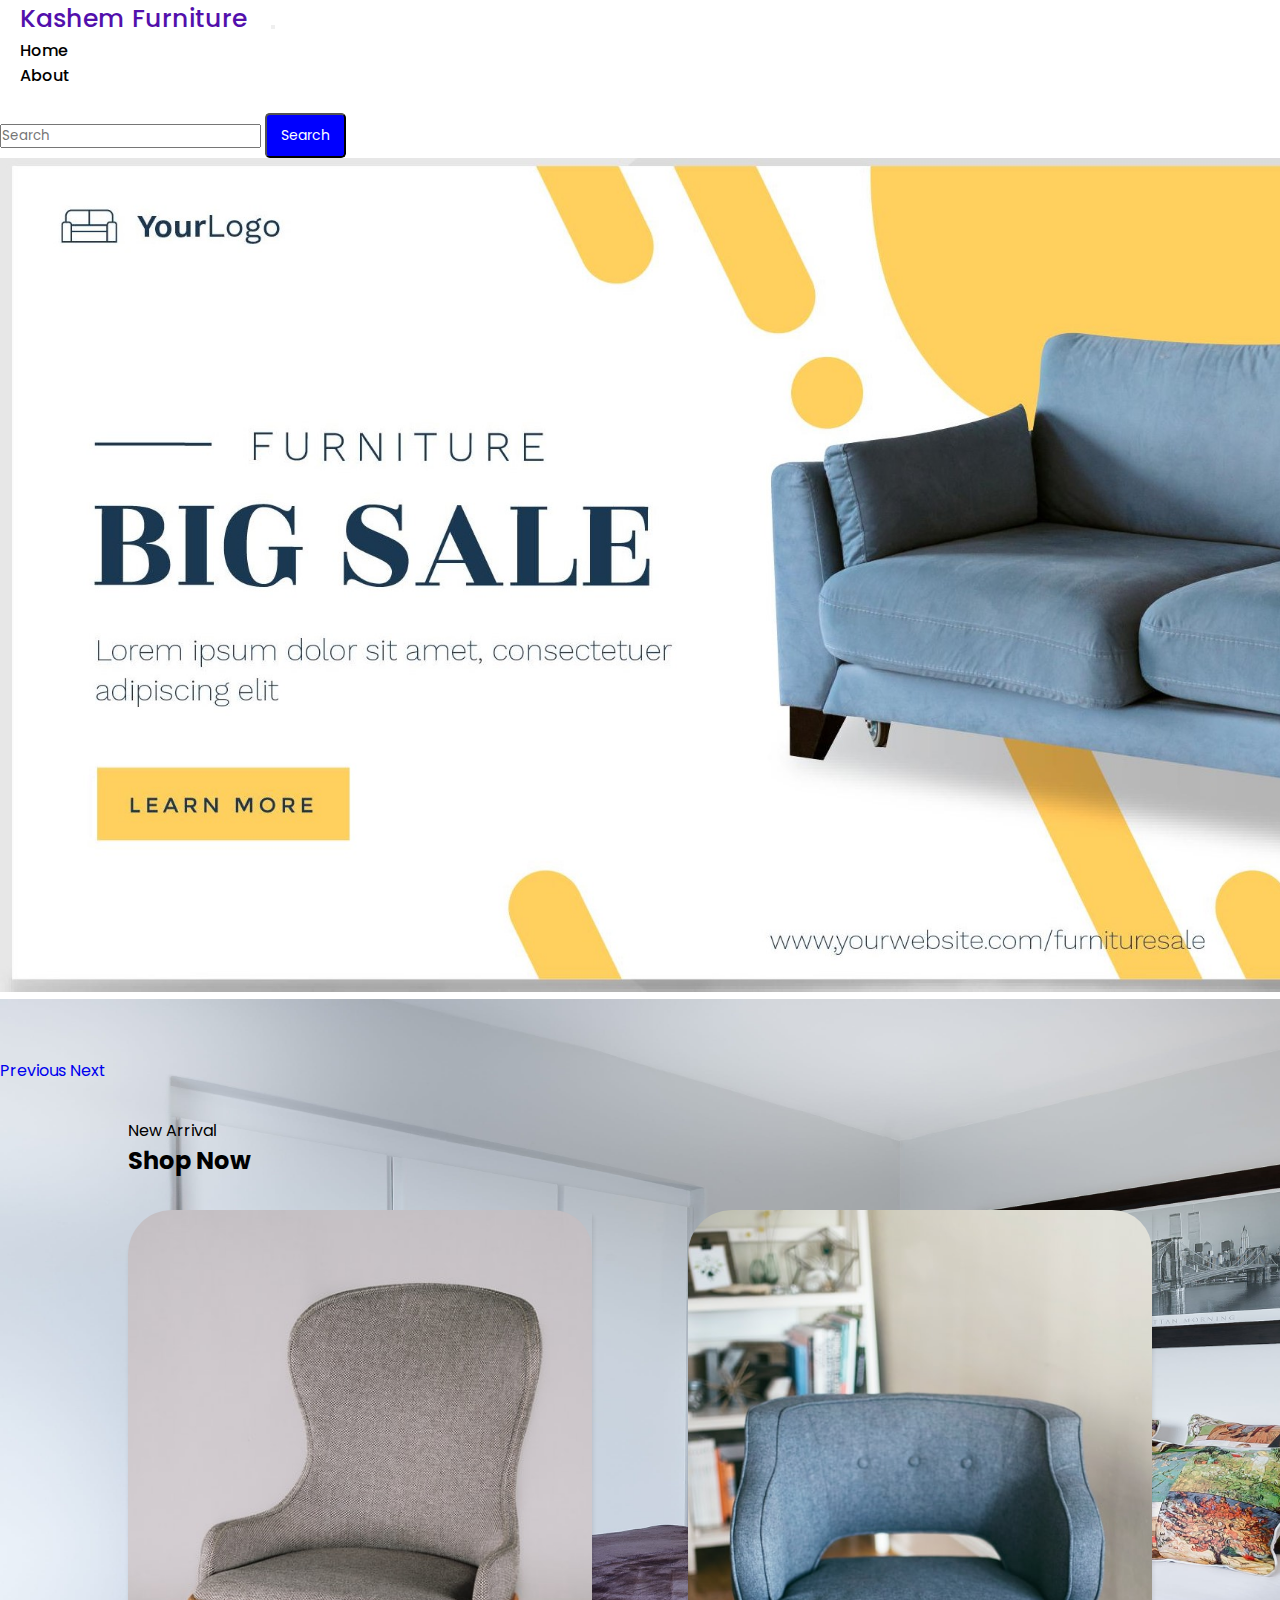
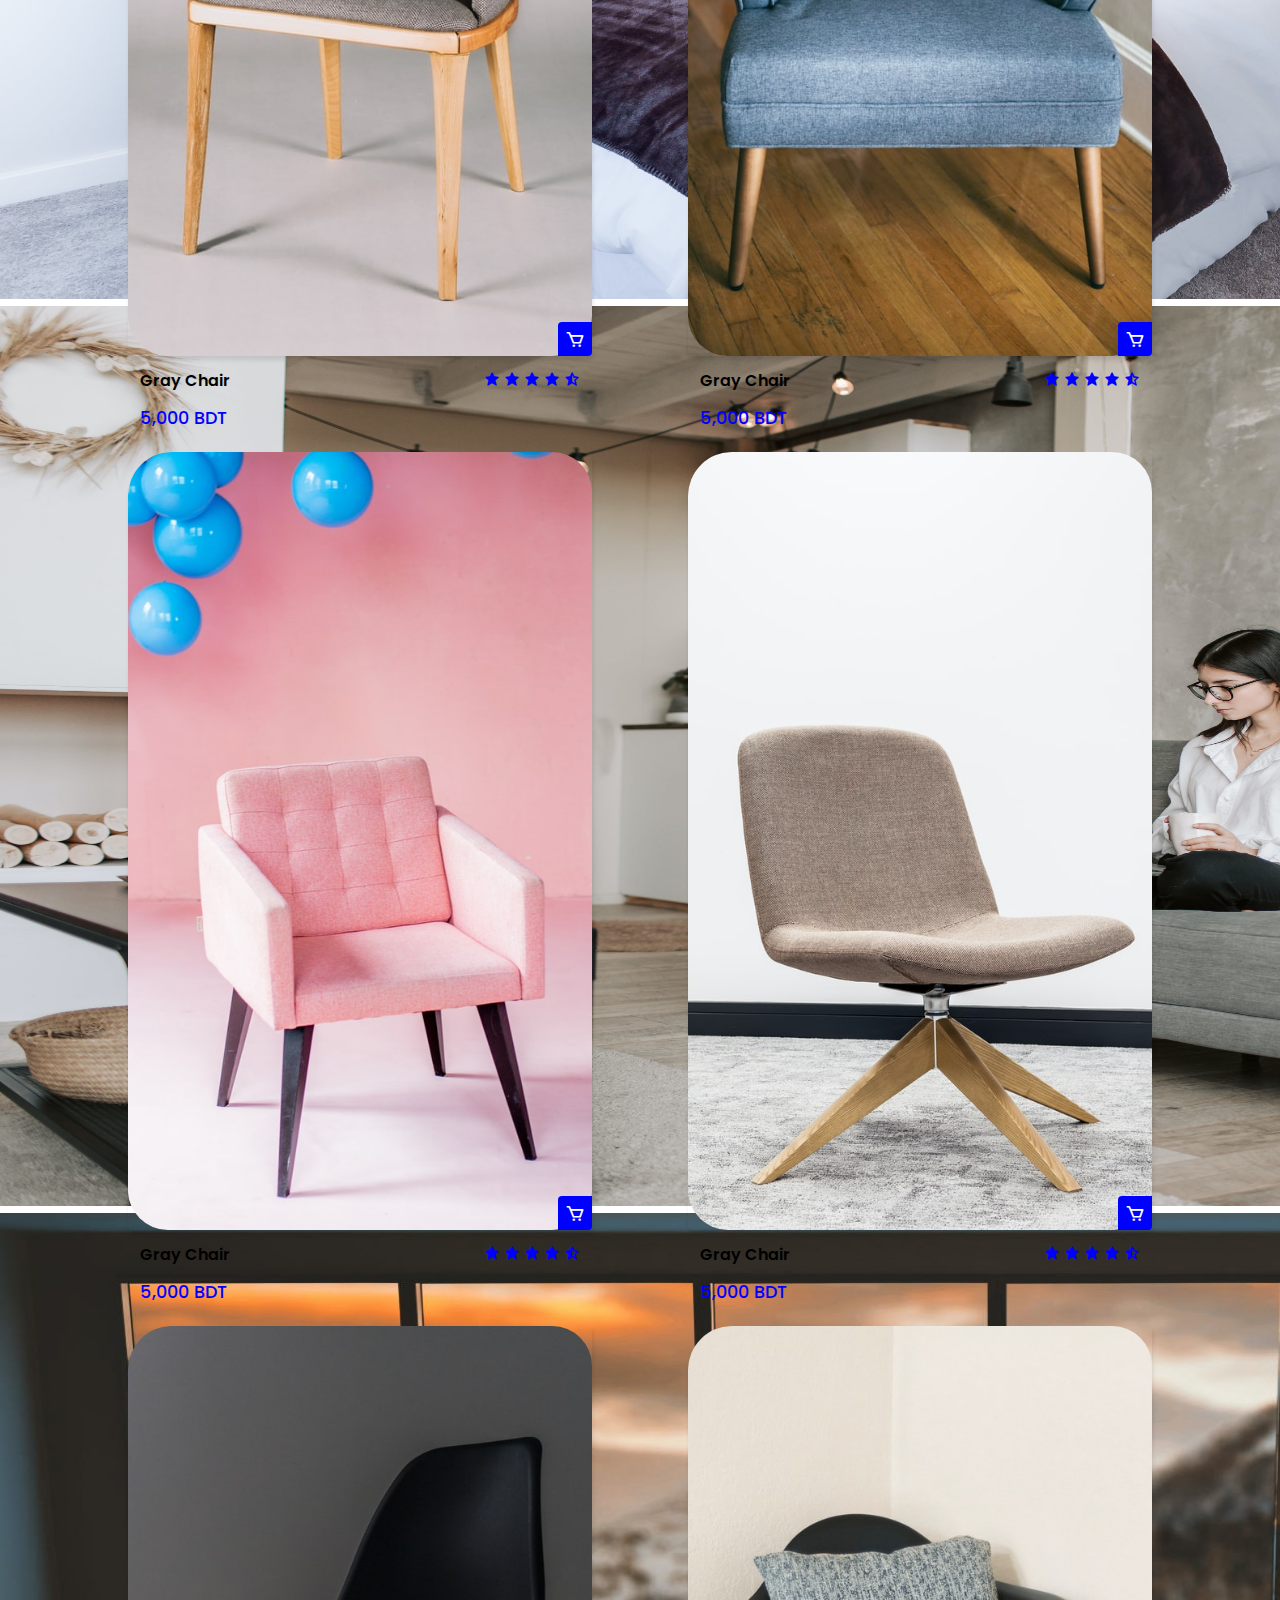
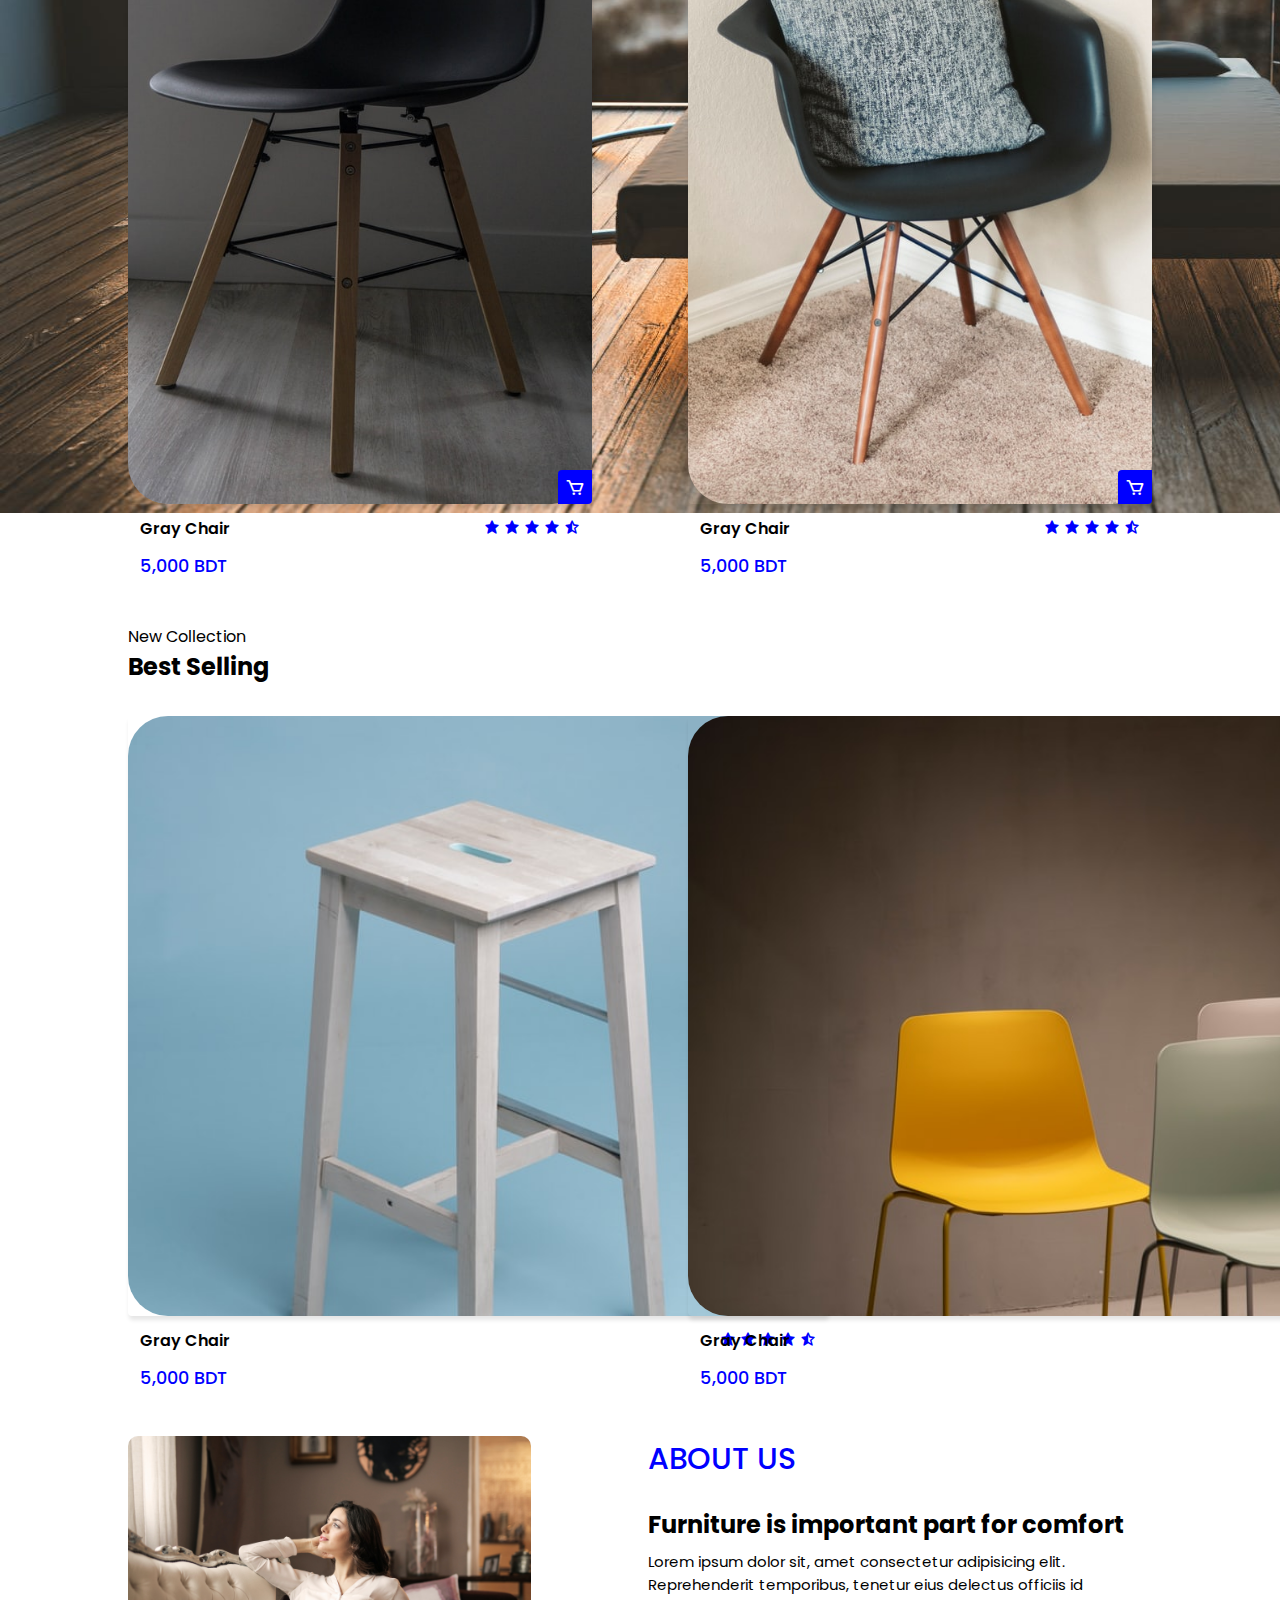
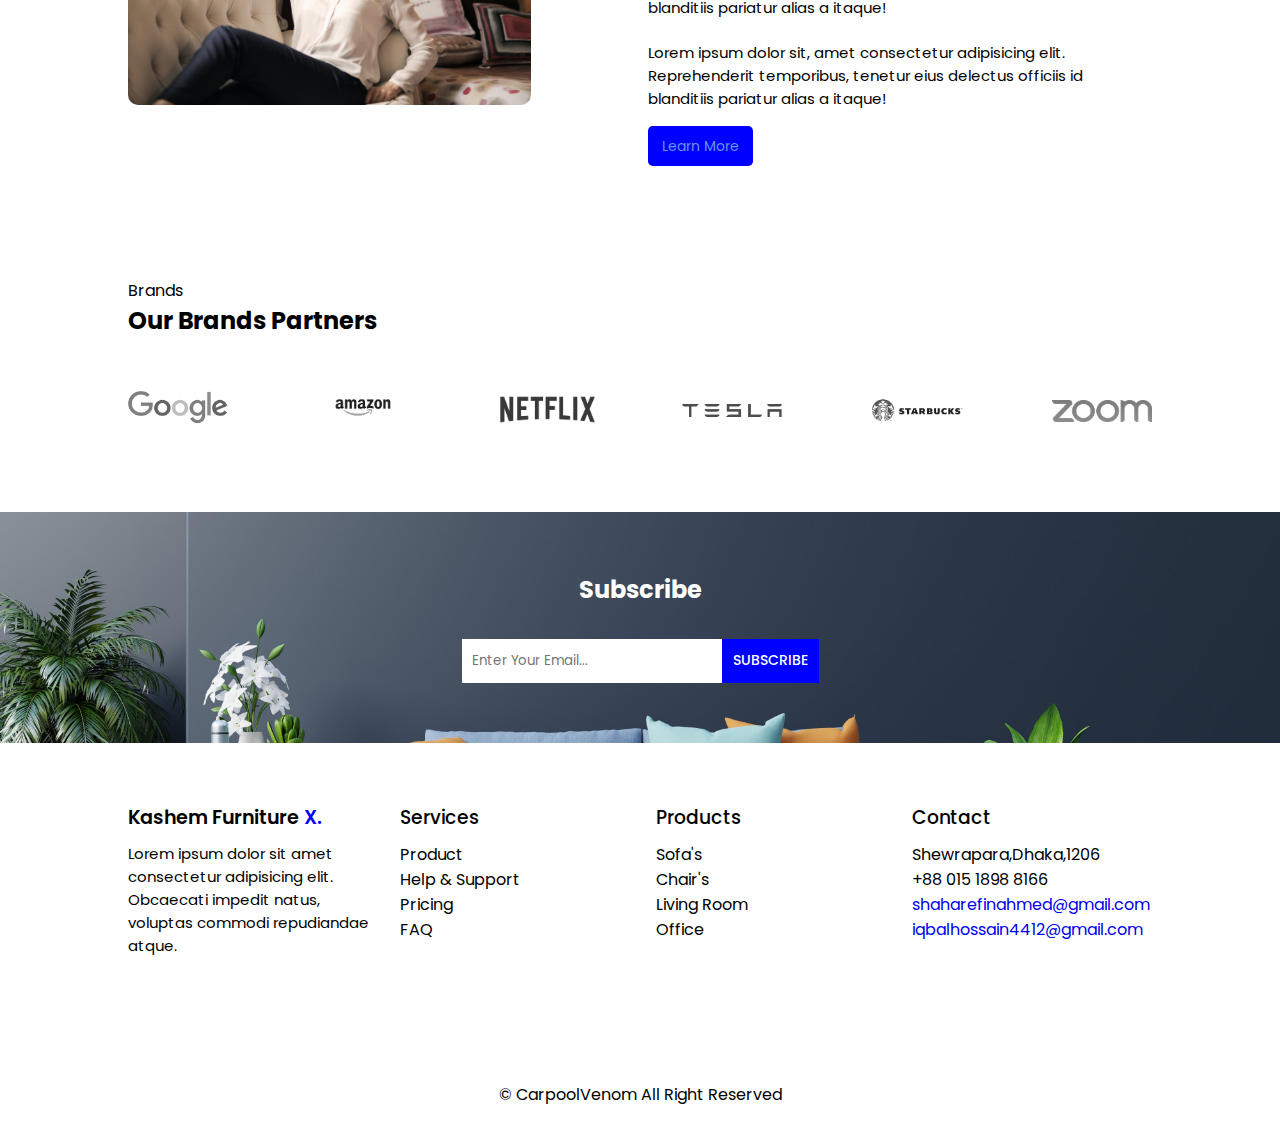
<file: index.html>
<!DOCTYPE html>
<html lang="en">
<head>
    <meta charset="UTF-8">
    <meta name="viewport" content="width=device-width, initial-scale=1.0">
    <title>Kashem Furniture Management System</title>
    <link rel="stylesheet" href="style.css">
    <!-- Box Icons -->
    <link href='https://unpkg.com/boxicons@2.1.4/css/boxicons.min.css' rel='stylesheet'>
    <!-- Bootstrap -->
    <link href="https://cdn.jsdelivr.net/npm/bootstrap@5.0.2/dist/css/bootstrap.min.css" rel="stylesheet" integrity="sha384-EVSTQN3/azprG1Anm3QDgpJLIm9Nao0Yz1ztcQTwFspd3yD65VohhpuuCOmLASjC" crossorigin="anonymous">

</head>
<body>
    <!-- Navbar -->

        <nav class="navbar navbar-expand-lg navbar-dark bg-primary">
            <div class="container-fluid">
            <a class="navbar-brand" href="#" ><span style="color: rgb(83, 16, 172); font-size: 25px;" >Kashem Furniture</span> </a>
            <button class="navbar-toggler" type="button" data-bs-toggle="collapse" data-bs-target="#navbarSupportedContent" aria-controls="navbarSupportedContent" aria-expanded="false" aria-label="Toggle navigation">
                <span class="navbar-toggler-icon"></span>
            </button>
            <div class="collapse navbar-collapse" id="navbarSupportedContent">
                <ul class="navbar-nav me-auto mb-2 mb-lg-0">
                <li class="nav-item">
                    <a class="nav-link active" aria-current="page" href="#">Home</a>
                </li>
                <li class="nav-item">
                    <a class="nav-link active" aria-current="page" href="#">About</a>
                </li>
                <li class="nav-item">
                    <a class="nav-link active" aria-current="page" href="#"></a>
                </li>
                
                </ul>
                <form class="d-flex">
                <input class="form-control me-2" type="search" placeholder="Search" aria-label="Search">
                <button class="btn btn-outline-success" style="color: white;" type="submit" >Search</button>
                </form>
            </div>
            </div>
        </nav>
<!-- Home -->

    <div id="carouselExampleIndicators" class="carousel slide" data-ride="carousel">
        <ol class="carousel-indicators">
        <li data-target="#carouselExampleIndicators" data-slide-to="0" class="active"></li>
        <li data-target="#carouselExampleIndicators" data-slide-to="1"></li>
        <li data-target="#carouselExampleIndicators" data-slide-to="2"></li>
        </ol>
        <div class="carousel-inner">
        <div class="carousel-item active">
            <img class="d-block w-80" src="./img/discount1.jpg" alt="First slide">
        </div>
        <div class="carousel-item">
            <img class="d-block w-80" src="./img/3.jpg" alt="Second slide">
        </div>
        <div class="carousel-item">
            <img class="d-block w-80" src="./img/5.jpg" alt="Third slide">
        </div>
        <div class="carousel-item">
            <img class="d-block w-80" src="./img/1.jpg" alt="">
        </div>
        </div>
        <a class="carousel-control-prev" href="#carouselExampleIndicators" role="button" data-slide="prev">
        <span class="carousel-control-prev-icon" aria-hidden="true"></span>
        <span class="sr-only">Previous</span>
        </a>
        <a class="carousel-control-next" href="#carouselExampleIndicators" role="button" data-slide="next">
        <span class="carousel-control-next-icon" aria-hidden="true"></span>
        <span class="sr-only">Next</span>
        </a>
    </div>
    <!-- Shop -->
    <section class="shop" id="shop">
        <div class="heading">
            <span>New Arrival</span>
            <h2>Shop Now</h2>
        </div>
        <!-- Content -->
        <div class="shop-container">
            <!-- Box 1 -->
            <div class="box">
                <div class="box-img">
                    <img src="img/p1.jpg" alt="">
                </div>
                <div class="title-price">
                    <h3>Gray Chair</h3>
                    <div class="stars">
                        <i class="bx bxs-star"></i>
                        <i class="bx bxs-star"></i>
                        <i class="bx bxs-star"></i>
                        <i class="bx bxs-star"></i>
                        <i class="bx bxs-star-half"></i>
                    </div>
                </div>
                <span>5,000 BDT</span>
                <i class="bx bx-cart"></i>
            </div>
            <!-- Box 2 -->
            <div class="box">
                <div class="box-img">
                    <img src="img/p2.jpg" alt="">
                </div>
                <div class="title-price">
                    <h3>Gray Chair</h3>
                    <div class="stars">
                        <i class="bx bxs-star"></i>
                        <i class="bx bxs-star"></i>
                        <i class="bx bxs-star"></i>
                        <i class="bx bxs-star"></i>
                        <i class="bx bxs-star-half"></i>
                    </div>
                </div>
                <span>5,000 BDT</span>
                <i class="bx bx-cart"></i>
            </div>
            <!-- Box 3 -->
            <div class="box">
                <div class="box-img">
                    <img src="img/p3.jpg" alt="">
                </div>
                <div class="title-price">
                    <h3>Gray Chair</h3>
                    <div class="stars">
                        <i class="bx bxs-star"></i>
                        <i class="bx bxs-star"></i>
                        <i class="bx bxs-star"></i>
                        <i class="bx bxs-star"></i>
                        <i class="bx bxs-star-half"></i>
                    </div>
                </div>
                <span>5,000 BDT</span>
                <i class="bx bx-cart"></i>
            </div>
            <!-- Box 4 -->
            <div class="box">
                <div class="box-img">
                    <img src="img/p4.jpg" alt="">
                </div>
                <div class="title-price">
                    <h3>Gray Chair</h3>
                    <div class="stars">
                        <i class="bx bxs-star"></i>
                        <i class="bx bxs-star"></i>
                        <i class="bx bxs-star"></i>
                        <i class="bx bxs-star"></i>
                        <i class="bx bxs-star-half"></i>
                    </div>
                </div>
                <span>5,000 BDT</span>
                <i class="bx bx-cart"></i>
            </div>
            <!-- Box 5 -->
            <div class="box">
                <div class="box-img">
                    <img src="img/p5.jpg" alt="">
                </div>
                <div class="title-price">
                    <h3>Gray Chair</h3>
                    <div class="stars">
                        <i class="bx bxs-star"></i>
                        <i class="bx bxs-star"></i>
                        <i class="bx bxs-star"></i>
                        <i class="bx bxs-star"></i>
                        <i class="bx bxs-star-half"></i>
                    </div>
                </div>
                <span>5,000 BDT</span>
                <i class="bx bx-cart"></i>
            </div>
            <!-- Box 6 -->
            <div class="box">
                <div class="box-img">
                    <img src="img/p6.jpg" alt="">
                </div>
                <div class="title-price">
                    <h3>Gray Chair</h3>
                    <div class="stars">
                        <i class="bx bxs-star"></i>
                        <i class="bx bxs-star"></i>
                        <i class="bx bxs-star"></i>
                        <i class="bx bxs-star"></i>
                        <i class="bx bxs-star-half"></i>
                    </div>
                </div>
                <span>5,000 BDT</span>
                <i class="bx bx-cart"></i>
            </div>
        </div>
    </section>
    <!-- Nav Arrival -->
    <section class="new" id="new">
        <div class="heading">
            <span>New Collection</span>
            <h2>Best Selling</h2>
        </div>
        <!-- Content -->
        <div class="new-container">
            <!-- Box 1 -->
            <div class="box">
                <div class="box-img">
                    <img src="img/new1.jpg"  alt="">
                </div>
                <div class="title-price">
                    <h3>Gray Chair</h3>
                    <div class="stars">
                        <i class="bx bxs-star"></i>
                        <i class="bx bxs-star"></i>
                        <i class="bx bxs-star"></i>
                        <i class="bx bxs-star"></i>
                        <i class="bx bxs-star-half"></i>
                    </div>
                </div>
                <span>5,000 BDT</span>
                <i class="bx bx-cart"></i>
            </div>
            <!-- Box 2 -->
            <div class="box">
                <div class="box-img">
                    <img src="img/new2.jpg" alt="">
                </div>
                <div class="title-price">
                    <h3>Gray Chair</h3>
                    <div class="stars">
                        <i class="bx bxs-star"></i>
                        <i class="bx bxs-star"></i>
                        <i class="bx bxs-star"></i>
                        <i class="bx bxs-star"></i>
                        <i class="bx bxs-star-half"></i>
                    </div>
                </div>
                <span>5,000 BDT</span>
                <i class="bx bx-cart"></i>
            </div>
            
            
        </div>
    </section>
    <!-- About -->
    <section class="about" id="about">
        <div class="about-img">
            <img class="d-block w-80" src="./img/4.jpg" alt="Second slide">
        </div>
        <div class="about-text">
            <span style="font-size: 30px;">About Us<br></span><br>
            <h2>Furniture is important part for comfort</h2>
            <p>Lorem ipsum dolor sit, amet consectetur adipisicing elit. Reprehenderit temporibus, tenetur eius delectus officiis id blanditiis pariatur alias a itaque!</p>
            <p>Lorem ipsum dolor sit, amet consectetur adipisicing elit. Reprehenderit temporibus, tenetur eius delectus officiis id blanditiis pariatur alias a itaque!</p>
            <a href="#shop" class="btn" style="color:cornflowerblue;">Learn More</a>
        </div>
    </section>
    <!-- Brands -->
    <section class="brands" id="brands">
        <div class="heading">
            <span>Brands</span>
            <h2>Our Brands Partners</h2>
        </div>
        <div class="brands-container">
            <a href="https://www.google.com/" target="_blank"><img src="img/Google.png" alt=""></a>
            <a href="https://www.amazon.com/" target="_blank"><img src="img/amazon.png" alt=""></a>
            <img src="img/netflix.png" alt="">
            <img src="img/tesla.png" alt="">
            <img src="img/starbucks.png" alt="">
            <img src="img/zoom.png" alt="">
        </div>
    </section>

    <section class="newsletter" id="contact">
        <h2>Subscribe</h2>
        <div class="news-box">
            <input type="text" placeholder="Enter Your Email...">
            <a href="#" class="btn" style="color: white;">Subscribe</a>
        </div>
    </section>
    <!-- Footer -->
    <section class="footer" id="footer">
        <div class="footer-box">
            <h2>Kashem Furniture<span> X.</span></h2>
            <p>Lorem ipsum dolor sit amet consectetur adipisicing elit. Obcaecati impedit natus, voluptas commodi repudiandae atque.</p>
            <div class="social">
                <a href="#"><i class="bx bx1-facebook"></i></a>
                <a href="#"><i class="bx bx1-twitter"></i></a>
                <a href="#"><i class="bx bx1-instagram"></i></a>
            </div>
        </div>
        <div class="footer-box">
            <h3>Services</h3>
            <li><a href="#">Product</a></li>
            <li><a href="#">Help & Support</a></li>
            <li><a href="#">Pricing</a></li>
            <li><a href="#">FAQ</a></li>
        </div>

        <div class="footer-box">
            <h3>Products</h3>
            <li><a href="#">Sofa's</a></li>
            <li><a href="#">Chair's</a></li>
            <li><a href="#">Living Room</a></li>
            <li><a href="#">Office</a></li>
        </div>
        
        <div class="footer-box contact-info">
            <h3>Contact</h3>
            <span>Shewrapara,Dhaka,1206</span>
            <span>+88 015 1898 8166</span>
            <a href = "mailto: shaharefinahmed@gmail.com" target="_blank">shaharefinahmed@gmail.com</a>
            <a href = "mailto: iqbalhossain4412@gmail.com" target="_blank">iqbalhossain4412@gmail.com</a>
        </div>
    </section>
    <div class="copyright">
        <p>&#169; CarpoolVenom All Right Reserved</p>
    </div>

    <!-- Link To JS -->
    <script src="main.js"></script>
<!-- 
    !-- Bootstrap JS and jQuery --> 
<script src="https://code.jquery.com/jquery-3.5.1.slim.min.js"></script>
<script src="https://cdn.jsdelivr.net/npm/@popperjs/core@2.11.6/dist/umd/popper.min.js"></script>
<script src="https://stackpath.bootstrapcdn.com/bootstrap/4.5.2/js/bootstrap.min.js"></script>
</body>
</html>
</file>
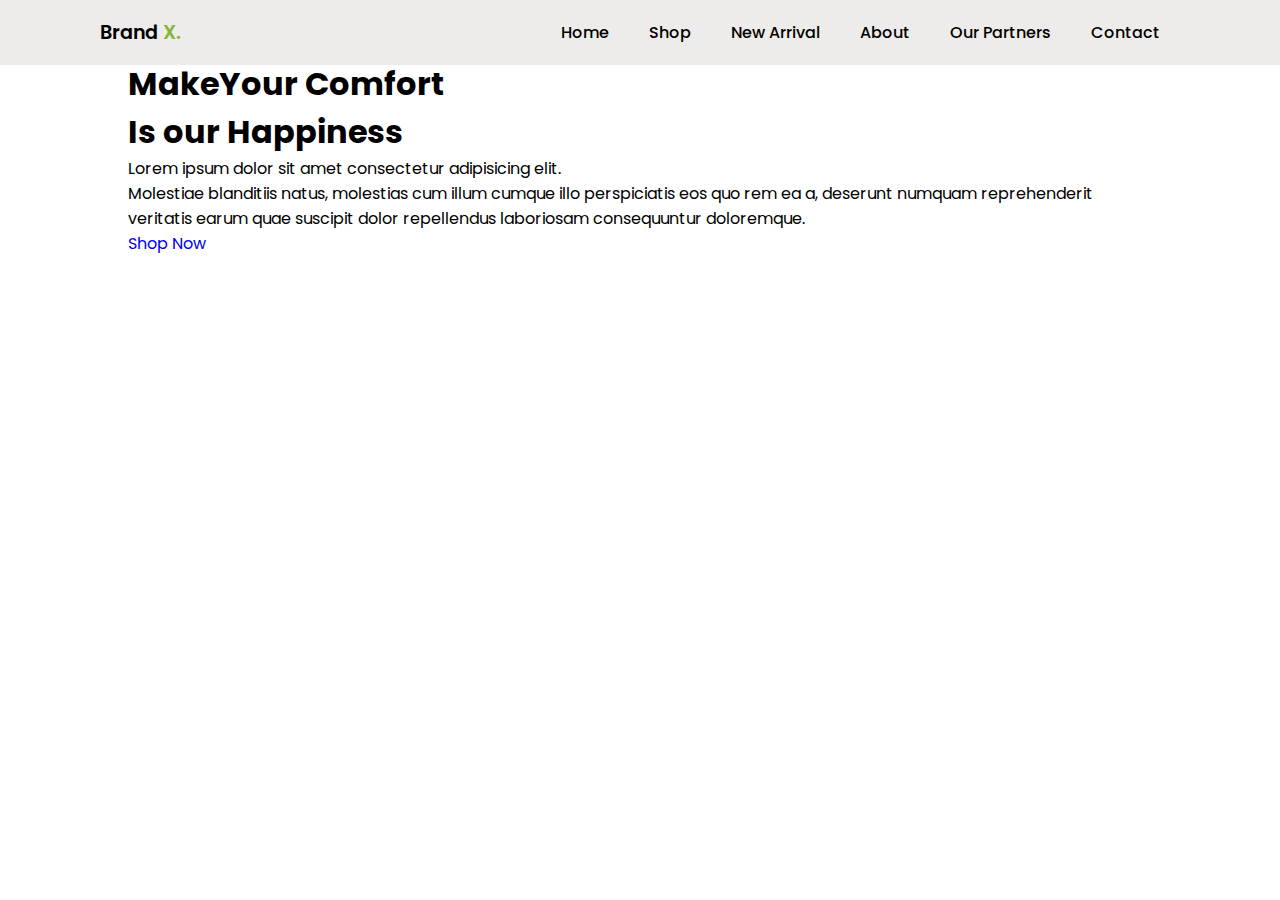
<file: img/Index.html>
<!DOCTYPE html>
<html lang="en">
<head>
    <meta charset="UTF-8">
    <meta name="viewport" content="width=device-width, initial-scale=1.0">
    <title>Kashem Furniture Management System</title>
    <link rel="stylesheet" href="style.css">
    <link href='https://unpkg.com/boxicons@2.1.4/css/boxicons.min.css' rel='stylesheet'>
</head>
<body>
    <!-- Navbar -->
    <header>
        <a href="#" class="logo">Brand <span>X.</span></a>
        <div class="bx bx-menu" id="menu-icon"></div>

        <ul class="navbar">
            <li><a href="#home">Home</a></li>
            <li><a href="#shop">Shop</a></li>
            <li><a href="#new">New Arrival</a></li>
            <li><a href="#about">About</a></li>
            <li><a href="#brands">Our Partners</a></li>
            <li><a href="#contact">Contact</a></li>
        </ul>
    </header>
    <!-- Home -->
    <section class="home" id="home">
        <div class="home-text">
            <h1><Span>Make</Span>Your Comfort <br> Is our <span>Happiness</span></h1>
            <p>Lorem ipsum dolor sit amet consectetur adipisicing elit.<br> Molestiae blanditiis natus, molestias cum illum cumque illo perspiciatis eos quo rem ea a, deserunt numquam reprehenderit veritatis earum quae suscipit dolor repellendus laboriosam consequuntur doloremque.</p>
            <a href="shop" class="btn">Shop Now</a>
        </div>
    </section>
    
</body>
</html>
</file>
<file: style.css>
/* Google Fonts */
@import url('https://fonts.googleapis.com/css2?family=Bree+Serif&family=Fira+Sans:ital,wght@0,400;1,100&family=Lora:ital@1&family=Phudu:wght@500&family=Poppins&family=Roboto&family=Roboto+Condensed&family=Source+Code+Pro:wght@300&family=Ubuntu&family=Varela+Round&display=swap');



*{
    margin: 0;
    padding: 0;
    box-sizing: border-box;
    scroll-behavior: smooth;
    scroll-padding-top: 2rem;
    list-style: none;
    text-decoration: none;
    font-family: "Poppins",sans-serif;
}
:root{
    --text-color:black;
    --main-color:blue;
}

section{
    padding: 60px 10%;
}

header{
    position: fixed;
    width: 100%;
    top: 0;
    right: 0;
    z-index: 1000;
    display: flex;
    align-items: center;
    justify-content: space-between;
    padding: 18px 100px;
    background: #edecea;
}

.logo{
    font-size: 1.2rem;
    font-weight: 600;
    color: var(--text-color);
}
.logo span{
    color: var(--main-color);
}
.navbar{
    position: relative;
    display: flex;
}
.navbar a{
    font-size: 1rem;
    padding: 10px 20px;
    font-weight: 500;
    color: var(--text-color);
}
.navbar a:hover{
    color: var(--main-color);
}
#menu-icon{
    font-size: 2rem;
    cursor: pointer;
    display: none;
}
.home{
    width: 100%;
    min-height: 100vh;
    background-image:url('./img/background.jpg');
    background-repeat: no-repeat;
    background-size: cover;
    background-position: right;
    background-attachment: fixed;
    display: flex;
    align-items: center;
}
.home-text h1{
    font-size: 2.7rem;
}
.home-text p{
    font-size: 0.938rem;
    margin: 0.4rem 0 1.8rem;
}
.home-text span{
    color: var(--main-color);
}
.btn{
    padding: 10px 14px;
    background: var(--main-color);
    color: #fff;
    border-radius: 0.3rem;
    font-size: 14px;
}
.btn:hover{
    background: rgb(14, 14, 41);
}

.shop-container,
.new-container {
    display: grid;
    grid-template-columns: repeat(auto-fit,minmax(300px, auto));
    gap: 6rem;
    margin-top: 2rem;
}

#carouselExampleIndicators {
    height: 100vh; /* Set carousel height to 100% of the viewport height */
  }
  
  .carousel-inner {
    height: 100%; /* Set carousel-inner height to 100% of the parent container (carousel) */
  }
  
  .carousel-item img {
    width: 220vh;
    max-height:100vh; /* Set image height to 100% of the parent container (carousel-item) */
    /* Remove object-fit property to keep the original image size */
  }


.box{
    position: relative;
    box-shadow: 1px 4px 4px rgb(0, 0, 0, 0.1);
    border-radius: 44px 4px 4px 4px;
}

.box .box-img{
    width: 100%;
    height: 100%;
    overflow: hidden;
    border-radius: 44px 4px 0 0;
}

.box .box-img img{
    width: 100%;
    height: 100%;
    object-fit: cover;
    object-position: center;
    border-radius: 40px;
}

.box .box-img img:hover{
    transform: scale(1.1);
    transition: 0.5s;
}
.title-price{
    display: flex;
    justify-content: space-between;
    padding: 12px;
}
.title-price h3{
    font-size: 1rem;
    font-weight: 600;
}
.box span{
    font-size: 1.1rem;
    font-weight: 500;
    padding-left: 12px;
    color: var(--main-color);
}
.stars .bx{
    color: var(--main-color);
}
.box .bx-cart{
    position: absolute;
    bottom: 0;
    right: 0;
    padding: 7px;
    font-size: 20px;
    color: #fff;
    border-radius: 4px 0 4px 0;
    background: var(--main-color);
}
.box .bx-cart:hover{
    background: blue;
}
.new-container .box{
    border-radius: 4px;
    height: 600px;
    width: 700px;
    
}
.new-container .box .box-img{
    border-radius: 4px;
}
.about{
    display: grid;
    grid-template-columns: repeat(2,1fr);
    gap: 1rem;
}
.about-img img{
    width: 80%;
    border-radius: 10px;
    object-fit: contain;
}
.about-text span{
    font-size: 14px;
    font-weight: 500;
    text-transform: uppercase;
    color: var(--main-color);
}
.about-text p{
    font-size: 0.938rem;
    margin: 0.5rem 0 1.4rem;
}
.brands-container{
    display: grid;
    grid-template-columns: repeat(auto-fit,minmax(100px,auto));
    align-items: center;
    justify-content: space-between;
    gap: 1rem;
    margin-top: 2rem;
}
.brands-container img{
    width: 100px;
    filter: grayscale(1);
}

.brands-container img:hover{
    width: 100px;
    filter: grayscale(0);
}
.newsletter{
    display: flex;
    flex-direction: column;
    align-items: center;
    background-image: url(img/bg.jpg);
    background-repeat: no-repeat;
    background-size: cover;
    background-position: center;
}
.newsletter h2{
    color: #fff;
}
.news-box{
    display: flex;
    align-items: center;
    margin-top: 2rem;
}

.news-box input{
    width: 260px;
    height: 44px;
    border: none;
    outline: none;
    background: #fff;
    padding: 10px;
}
.news-box .btn{
    height: 44px;
    padding: 11px;
    border-radius: 0;
    font-weight: 500;
    text-transform: uppercase;
}
.footer{
    display: grid;
    grid-template-columns: repeat(auto-fit,minmax(240px, auto));
    gap: 1rem;
}
.footer-box h2{
    font-size: 1.2rem;
    font-weight: 600;
    margin-bottom: 10px;
}
.footer-box span{
    color: var(--main-color);
}
.footer-box p{
    font-size: 00.938rem;
    margin-bottom: 10px;
}
.social{
    display: flex;
    align-items: center;
}
.social a{
    font-size: 24px;
    margin-right: 10px;
    color: var(--text-color);
}
.social a:hover{
    color: var(--main-color);
}
.footer-box h3{
    font-weight: 500;
    margin-bottom: 10px;
}
.footer-box li a{
    color: var(--text-color);
}
.footer-box li a:hover {
    color: var(--main-color);
}
.contact-info{
    display: flex;
    flex-direction: column;
}
.contact-info span{
    color: var(--text-color);
}
.copyright{
    padding: 20px;
    text-align: center;
}

/* Making Responsive */
@media (max-width:1028px){
    header{
        padding: 18px 4%;
    }
    section{
        padding: 50px 4%;
    }
}
@media (max-width:884px) {
    .home-text h1{
        font-size: 2rem;
    }
    .shop-container,
    .new-container{
        grid-template-columns: repeat(auto-fit,minmax(218px,auto));
    }
}
@media (max-width:881px){
    header{
        padding: 11px 4%;
    }
    #menu-icon{
        display: initial;
    }
    header .navbar{
        position: absolute;
        top: -500px;
        left: 0;
        right: 0;
        display: flex;
        flex-direction: column;
        background: #fff;
        box-shadow: 0 4px 4px rgb(0 0 0 /10%);
        transition: 0.2s ease;
        text-align: center;
    }
    .navbar a{
        padding: 1.5rem;
        display: block;
    }
    .navbar .active{
        top: 100%;
    }
    .navbar a:hover{
        color: #fff;
        background: var(--main-color);
    }
    .about{
        grid-template-columns: 1fr;
        text-align: center;
    }
    .about-img{
        padding-top: 1rem;
        order: 2;
    }
}
@media (max-width:584px){
    .home-text h1{
        font-size: 1.7rem;
    }
    .shop-container,
    .new-container{
        grid-template-columns: repeat(auto-fit,minmax(200px, auto));
    }
    .box .box-img{
        height: 300px;
    }
    .news-box input{
        width: 180px;
    }
    .about-text h2{
        font-size: 1.2rem;
    }
}
</file>
<file: img/style.css>
/* Google Fonts */
@import url('https://fonts.googleapis.com/css2?family=Poppins:wght@100;200;300;400;500;600;700&display=swap');
*{
    margin: 0;
    padding: 0;
    box-sizing: border-box;
    scroll-behavior: smooth;
    scroll-padding-top: 2rem;
    list-style: none;
    text-decoration: none;
    font-family: "Poppins",sans-serif;
}
:root{
    --text-color:#000000;
    --main-color:#83b735;
}
section{
    padding: 60px 10%;
}
header{
    position: fixed;
    width: 100%;
    top: 0;
    right: 0;
    z-index: 1000;
    display: flex;
    align-items: center;
    justify-content: space-between;
    padding: 18px 100px;
    background: #edecea;
}
.logo{
    font-size: 1.2rem;
    font-weight: 600;
    color: var(--text-color);
}
.logo span{
    color: var(--main-color);
}
.navbar{
    position: relative;
    display: flex;
}
.navbar a{
    font-size: 1rem;
    padding: 10px 20px;
    font-weight: 500;
    color: var(--text-color);
}
.navbar a:hover{
    color: var(--main-color);
}
#menu-icon{
    font-size: 2rem;
    cursor: pointer;
    display: none;
}
.home{
    width: 100%;
    min-height: 100vh;
    background-image: url();
}
</file>
